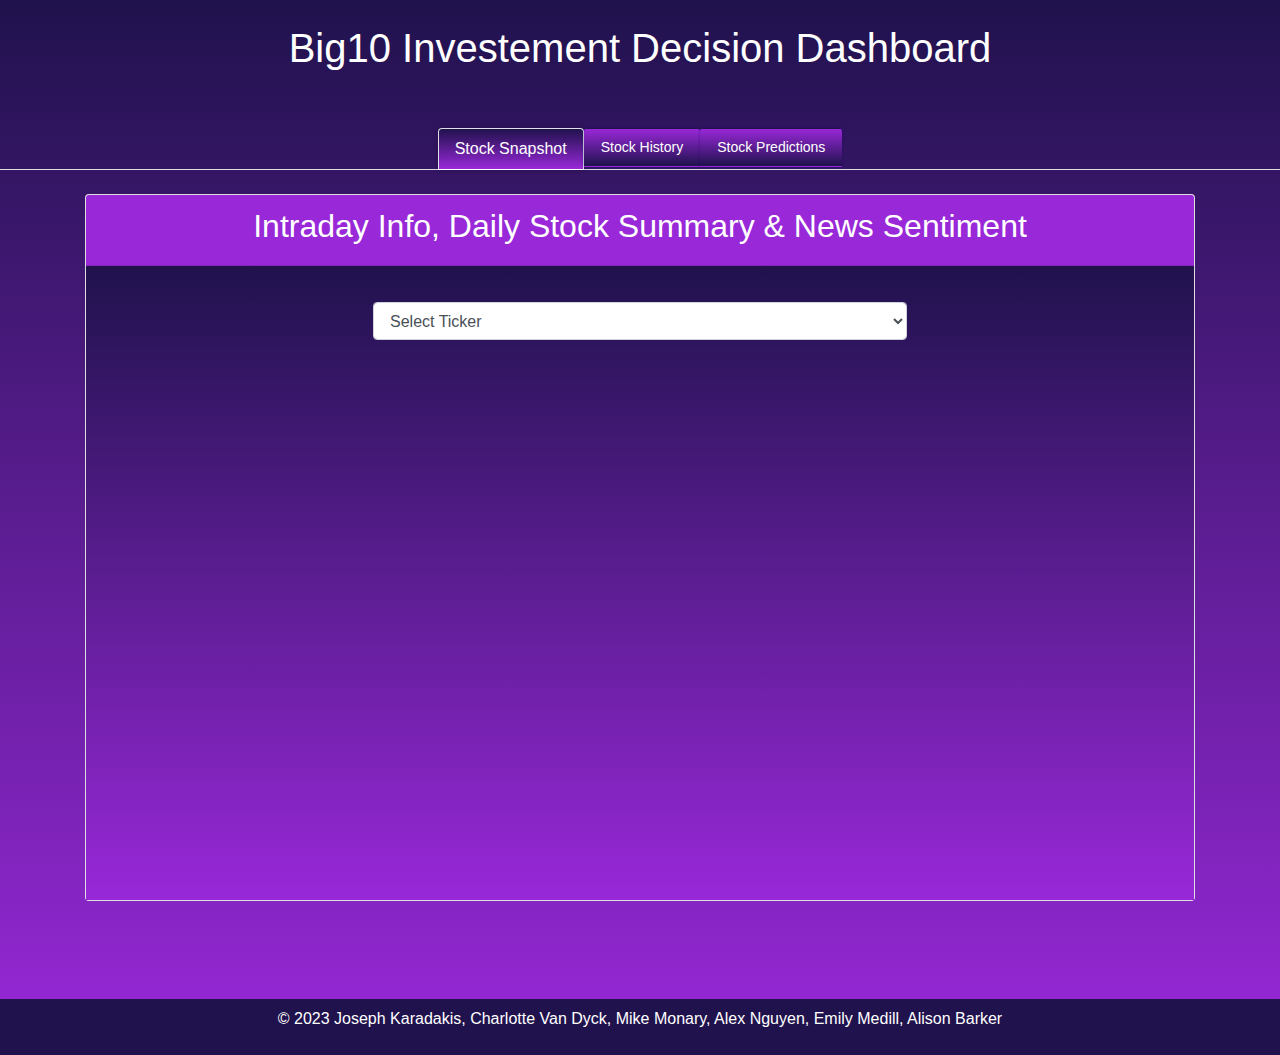
<file: websiteCode/index.html>
<!DOCTYPE html>
<html>
<head>
    <meta charset="UTF-8">
    <meta name="viewport" content="width=device-width, initial-scale=1, shrink-to-fit=no">
    <title>Big10 Decision Dashboard</title>
    <link rel="stylesheet" href="https://maxcdn.bootstrapcdn.com/bootstrap/4.5.2/css/bootstrap.min.css">
    <link rel="stylesheet" type="text/css" href="../websiteCode/styles.css">
</head>
<body>
    <header class="bg-none text-white p-4 text-center mb-4 border: none ">
        <h1>Big10 Investement Decision Dashboard</h1>
    </header>
    <div></div>
    <ul class="nav nav-tabs justify-content-center border: none" >
        <li class="nav-item">
            <a class="nav-link active" data-toggle="tab" href="#stock-summary">Stock Snapshot</a>
        </li>
        <li class="nav-item">
            <a class="nav-link" data-toggle="tab" href="#tableau-embed">Stock History</a>
        </li>
        <li class="nav-item">
            <a class="nav-link" data-toggle="tab" href="#stock-predictions">Stock Predictions</a>
        </li>
    </ul>

    <div class="tab-content container mt-4 border: none">
        <div id="stock-summary" class="tab-pane fade show active">
            <div class="row">
                <div class="col-lg-12">
                    <div class="card">
                        <div class="card-header custom-box-bg text-white text-center">
                            <h2 class="text-center">Intraday Info, Daily Stock Summary & News Sentiment</h2>
                        </div>
                        <div class="card-body ">
                            <select id="tickerSelector" class="form-control col-md-6 mx-auto mt-3">
                                <option value="">Select Ticker</option>
                                <option value="AAPL">Apple Inc. (AAPL)</option>
                                <option value="SBUX">Starbucks Corporation (SBUX)</option>
                                <option value="MSFT">Microsoft Corporation (MSFT)</option>
                                <option value="CSCO">Cisco Systems, Inc. (CSCO)</option>
                                <option value="QCOM">QUALCOMM Incorporated (QCOM)</option>
                                <option value="META">Meta Platforms, Inc. (META)</option>
                                <option value="AMZN">Amazon.com, Inc. (AMZN)</option>
                                <option value="TSLA">Tesla, Inc. (TSLA)</option>
                                <option value="AMD">Advanced Micro Devices, Inc. (AMD)</option>
                                <option value="NFLX">Netflix, Inc. (NFLX)</option>
                            </select>
                            <div class="row mt-4">
                                <div id="candlestickChartContainer" class="col-md-9 d-fill mb-3 " style="height: 500px;"></div>
                                <div id="stock-data-content" class='col-md-3 d-fill mb-3 ' style="text-align: center; color: white;"> </div>
                                <div id="news-content" class="col-md-12 text-center"></div>
                            </div>
                        </div>
                    </div>
                </div>
            </div>
        </div>
        <div  id="stock-predictions" class="tab-pane fade border: none ">
            <div class="row">
                <div class="col-lg-12">
                    <div class="card">
                        <div class="card-header custom-box-bg text-white text-center">
                            <h2>ML Models</h2>
                        </div>
                        <div class="card-body">
                            <div class="text-center"> 
                                <label class="text-white">Select ticker to check out our LSTM Model Prediction Accuracy Charts:</label>
                            </div>
                            <div class="row justify-content-center"> 
                                <div class="col-md-6"> 
                                    <select id="predictionsTickerSelector" class="form-control">
                                        <option value="">Select Ticker</option>
                                        <option value="AAPL">Apple Inc. (AAPL)</option>
                                        <option value="SBUX">Starbucks Corporation (SBUX)</option>
                                        <option value="MSFT">Microsoft Corporation (MSFT)</option>
                                        <option value="CSCO">Cisco Systems, Inc. (CSCO)</option>
                                        <option value="QCOM">QUALCOMM Incorporated (QCOM)</option>
                                        <option value="META">Meta Platforms, Inc. (META)</option>
                                        <option value="AMZN">Amazon.com, Inc. (AMZN)</option>
                                        <option value="TSLA">Tesla, Inc. (TSLA)</option>
                                        <option value="AMD">Advanced Micro Devices, Inc. (AMD)</option>
                                        <option value="NFLX">Netflix, Inc. (NFLX)</option>
                                    </select>
                                </div>
                            </div>
                            <div class="row mt-3">
                                <div id="tickerImage" class="col-md-12"></div>
                            </div>
                            <div class="form-group text-center mt-3">
                                <label for="openingPriceInput" class="text-white">Use our Linear Regression ML Model</label>
                                <div class="row">
                                    <div class="col-md-4 mx-auto">
                                        <div class="input-group">
                                            <div class="input-group-prepend">
                                                <span class="input-group-text">$</span> <!-- Dollar sign as a prepend -->
                                            </div>
                                            <input type="number" id="openingPriceInput" class="form-control" placeholder="Opening Price">
                                        </div>
                                    </div>
                                    <div class="col-md-4 mx-auto">
                                        <button id="predictButton" class="btn btn-primary">Predict</button>
                                    </div>
                                    <div class="col-md-4 mx-auto">
                                        <div class="input-group">
                                            <div class="input-group-prepend">
                                                <span class="input-group-text">$</span> 
                                            </div>
                                            <p type="text" id="predictionResult" class="form-control text-left text-muted" >Predicted Closing Price</p>
                                        </div>
                                    
                                    </div>
                                </div>
                            </div>  
                            <div class="col-md-12 text-center" >
                                <button id="okButton" class="btn btn-primary" onclick="window.location.href = 'http://make-everything-ok.com/';">Lost Money Investing?</button>
                            </div>                                
                        </div> 
                          
                    </div>
                </div>
            </div>
        </div>
        <div id="tableau-embed" class="tab-pane fade active">
            <div class="row">
                <div class="col-lg-12">
                    <div class="card">
                        <div class="card-header custom-box-bg text-white text-center">
                            <h2>Historic Data that feeds into out ML Models</h2>
                        </div>
                        <div class="row">
                                <div class="col-md-6">
                                    <div class='tableauPlaceholder' id='viz1694742239576' style='position: relative'><noscript><a href='#'><img alt='Average Company Highs &amp; Lows ' src='https:&#47;&#47;public.tableau.com&#47;static&#47;images&#47;TM&#47;TMG2BZFQ4&#47;1_rss.png' style='border: none' /></a></noscript><object class='tableauViz'  style='display:none;'><param name='host_url' value='https%3A%2F%2Fpublic.tableau.com%2F' /> <param name='embed_code_version' value='3' /> <param name='path' value='shared&#47;TMG2BZFQ4' /> <param name='toolbar' value='yes' /><param name='static_image' value='https:&#47;&#47;public.tableau.com&#47;static&#47;images&#47;TM&#47;TMG2BZFQ4&#47;1.png' /> <param name='animate_transition' value='yes' /><param name='display_static_image' value='yes' /><param name='display_spinner' value='yes' /><param name='display_overlay' value='yes' /><param name='display_count' value='yes' /><param name='language' value='en-US' /><param name='filter' value='publish=yes' /></object></div>
                                    <script type='text/javascript'>var divElement = document.getElementById('viz1694742239576');var vizElement = divElement.getElementsByTagName('object')[0];vizElement.style.width='100%';vizElement.style.height=(divElement.offsetWidth*1)+'px';var scriptElement = document.createElement('script');scriptElement.src = 'https://public.tableau.com/javascripts/api/viz_v1.js';vizElement.parentNode.insertBefore(scriptElement, vizElement);</script>
                                </div>
                                <div class="col-md-6">
                                    <div class='tableauPlaceholder' id='viz1694742361431' style='position: relative'><noscript><a href='#'><img alt='Average Company Highs &amp; Lows with Predictions ' src='https:&#47;&#47;public.tableau.com&#47;static&#47;images&#47;Fi&#47;FinalProjectAB&#47;CompanyDate-AvgHighLow2&#47;1_rss.png' style='border: none' /></a></noscript><object class='tableauViz'  style='display:none;'><param name='host_url' value='https%3A%2F%2Fpublic.tableau.com%2F' /> <param name='embed_code_version' value='3' /> <param name='site_root' value='' /><param name='name' value='FinalProjectAB&#47;CompanyDate-AvgHighLow2' /><param name='tabs' value='no' /><param name='toolbar' value='yes' /><param name='static_image' value='https:&#47;&#47;public.tableau.com&#47;static&#47;images&#47;Fi&#47;FinalProjectAB&#47;CompanyDate-AvgHighLow2&#47;1.png' /> <param name='animate_transition' value='yes' /><param name='display_static_image' value='yes' /><param name='display_spinner' value='yes' /><param name='display_overlay' value='yes' /><param name='display_count' value='yes' /><param name='language' value='en-US' /><param name='filter' value='publish=yes' /></object></div>
                                    <script type='text/javascript'>var divElement = document.getElementById('viz1694742361431');var vizElement = divElement.getElementsByTagName('object')[0];vizElement.style.width='100%';vizElement.style.height=(divElement.offsetWidth*1)+'px';var scriptElement = document.createElement('script');scriptElement.src = 'https://public.tableau.com/javascripts/api/viz_v1.js';vizElement.parentNode.insertBefore(scriptElement, vizElement);</script>
                                </div>
                            </div>
                            <div class="row">
                                <div class="col-md-12">
                                    <div class='tableauPlaceholder' id='viz1695099800054' style='position: relative'><noscript><a href='#'><img alt='Historical Stock Prices ' src='https:&#47;&#47;public.tableau.com&#47;static&#47;images&#47;Hi&#47;HistoricalStockPrices_16944907236460&#47;hist_price&#47;1_rss.png' style='border: none' /></a></noscript><object class='tableauViz'  style='display:none;'><param name='host_url' value='https%3A%2F%2Fpublic.tableau.com%2F' /> <param name='embed_code_version' value='3' /> <param name='site_root' value='' /><param name='name' value='HistoricalStockPrices_16944907236460&#47;hist_price' /><param name='tabs' value='no' /><param name='toolbar' value='yes' /><param name='static_image' value='https:&#47;&#47;public.tableau.com&#47;static&#47;images&#47;Hi&#47;HistoricalStockPrices_16944907236460&#47;hist_price&#47;1.png' /> <param name='animate_transition' value='yes' /><param name='display_static_image' value='yes' /><param name='display_spinner' value='yes' /><param name='display_overlay' value='yes' /><param name='display_count' value='yes' /><param name='language' value='en-US' /><param name='filter' value='publish=yes' /></object></div>                
                                    <script type='text/javascript'>var divElement = document.getElementById('viz1695099800054');var vizElement = divElement.getElementsByTagName('object')[0];vizElement.style.width='100%';vizElement.style.height=(divElement.offsetWidth*0.50)+'px';var scriptElement = document.createElement('script');scriptElement.src = 'https://public.tableau.com/javascripts/api/viz_v1.js';vizElement.parentNode.insertBefore(scriptElement, vizElement);</script>
                                    <div class='tableauPlaceholder' id='viz1694742648407' style='position: relative'><noscript><a href='#'><img alt='Volume by Company 2013-2023 ' src='https:&#47;&#47;public.tableau.com&#47;static&#47;images&#47;Fi&#47;FinalProjectAB&#47;AppleAverageClose&#47;1_rss.png' style='border: none' /></a></noscript><object class='tableauViz'  style='display:none;'><param name='host_url' value='https%3A%2F%2Fpublic.tableau.com%2F' /> <param name='embed_code_version' value='3' /> <param name='site_root' value='' /><param name='name' value='FinalProjectAB&#47;AppleAverageClose' /><param name='tabs' value='no' /><param name='toolbar' value='yes' /><param name='static_image' value='https:&#47;&#47;public.tableau.com&#47;static&#47;images&#47;Fi&#47;FinalProjectAB&#47;AppleAverageClose&#47;1.png' /> <param name='animate_transition' value='yes' /><param name='display_static_image' value='yes' /><param name='display_spinner' value='yes' /><param name='display_overlay' value='yes' /><param name='display_count' value='yes' /><param name='language' value='en-US' /><param name='filter' value='publish=yes' /></object></div>
                                    <script type='text/javascript'>var divElement = document.getElementById('viz1694742648407');var vizElement = divElement.getElementsByTagName('object')[0];vizElement.style.width='100%';vizElement.style.height=(divElement.offsetWidth*0.5)+'px';var scriptElement = document.createElement('script');scriptElement.src = 'https://public.tableau.com/javascripts/api/viz_v1.js';vizElement.parentNode.insertBefore(scriptElement, vizElement);</script>
                                </div>
                            </div>
                        </div>
                    </div>
                </div>
            </div>
        </div>
    </div>

    <script src="https://ajax.googleapis.com/ajax/libs/jquery/3.5.1/jquery.min.js"></script>
    <script src="https://cdnjs.cloudflare.com/ajax/libs/popper.js/1.16.0/umd/popper.min.js"></script>
    <script src="https://maxcdn.bootstrapcdn.com/bootstrap/4.5.2/js/bootstrap.min.js"></script>
    <script src="https://code.highcharts.com/stock/9.3.2/highstock.js"></script>
    <script src="script.js"></script>
    <script>
        // Tableau visualizations when the tab is clicked
        function embedTableauVisualizations() {
            var divElements = document.querySelectorAll('.tableauPlaceholder');
            divElements.forEach(function (divElement) {
                var vizElement = divElement.getElementsByTagName('object')[0];
                vizElement.style.width = '100%';
                vizElement.style.height = (divElement.offsetWidth * 0.75) + 'px';
                var scriptElement = document.createElement('script');
                scriptElement.src = 'https://public.tableau.com/javascripts/api/viz_v1.js';
                vizElement.parentNode.insertBefore(scriptElement, vizElement);
            });
        }

        //event listener to detect when the "Stock History" tab is clicked
        document.querySelector('a[data-toggle="tab"][href="#tableau-embed"]').addEventListener('click', function () {
            embedTableauVisualizations();
        });
    </script>
<footer class="custom-header-bg text-white text-center py-2 mt-4">
    <p>&copy; 2023 Joseph Karadakis, Charlotte Van Dyck, Mike Monary, Alex Nguyen, Emily Medill, Alison Barker</p>
</footer>
</body>
</html>
</file>
<file: websiteCode/styles.css>
.custom-header-bg {
    background-color: #20124d;

}
.custom-box-bg {
    background-color: #9828d8
    ;
}

/* Style the active tab button */
.nav-tabs .nav-item .nav-link.active {
    background: linear-gradient(to bottom, #20124d, #9828d8);
    color: #fff; /* Text color for active tab */
    font-size: 16px; /* Font size for active tab */
    /* border: 1px solid #1e446d; Border for active tab */
    box-shadow: 0px 0px 5px rgba(0, 0, 0, 0.2); /* Box shadow for 3D effect */
}

/* Style the inactive tab buttons */
.nav-tabs .nav-item .nav-link {
    background: linear-gradient(to top, #20124d, #9828d8);
    color: #ffffff; /* Text color for inactive tab */
    font-size: 14px; /* Font size for inactive tab */
    /* border: 1px solid #ccc; Border for inactive tab */
    box-shadow: 0px 0px 3px rgba(34, 0, 118, 0.459); /* Box shadow for 3D effect */
}

body {
    font-family: 'Helvetica', sans-serif;
}
body {
    background: linear-gradient(to bottom, #20124d, #9828d8);
    /* Adjust the gradient colors and direction as needed */
}
.card-body {
    background:linear-gradient(to bottom, #20124d, #9828d8)
}
</file>
